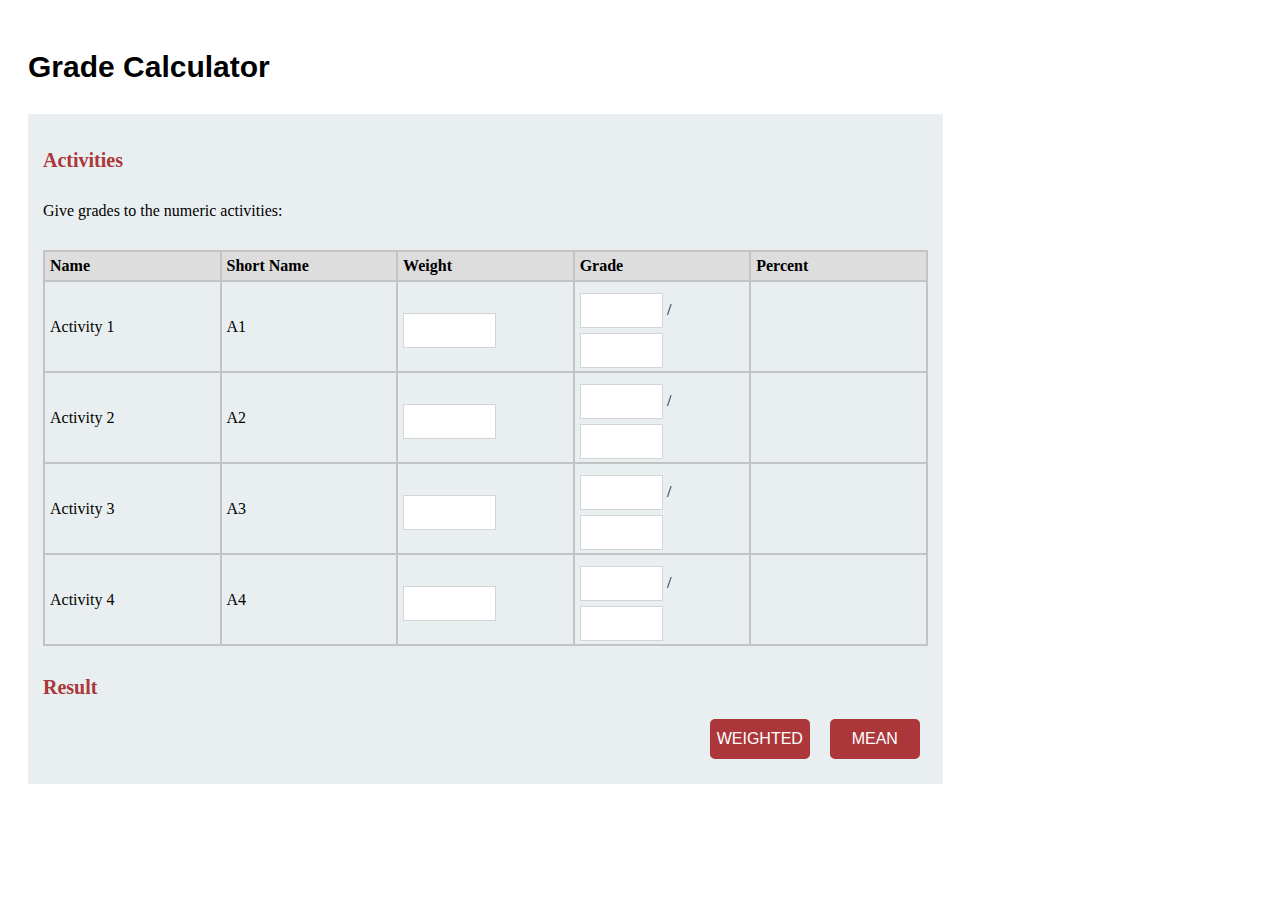
<file: public/index.html>
<html lang="en">
<head>
  <meta charset="UTF-8">
  <meta name="viewport" content="width=device-width, initial-scale=1.0">
  <link rel="stylesheet" href="calculator.css">
</head>
<body>
  <p class="grade-calculator-text">Grade Calculator</p>
  <div>
      <p class="activities-text">Activities</p>
      <p class="instruction-text">Give grades to the numeric activities:</p>

      <table class="calc-table" id="table">
        <tr>
          <th>Name</th>
          <th>Short Name</th>
          <th>Weight</th>
          <th>Grade</th>
          <th>Percent</th>
        </tr>
        <tr>
          <td>Activity 1</td>
          <td>A1</td>
          <td>
            <form>
              <input type="text" class="weight-input" id="weight1">
            </form>
          </td>
          <td>
            <form>
              <input type="text" class="grade-input" id="grade1" name="grade">
              /
              <input type="text" class="grade-input" id="total1" name="total">
            </form>
          </td>
          <td id="percent1"></td>
        </tr>
        <tr>
          <td>Activity 2</td>
          <td>A2</td>
          <td>
            <form>
              <input type="text" class="weight-input" id="weight2">
            </form>
          </td>
          <td>
            <form>
              <input type="text" class="grade-input" id="grade2" name="grade">
              /
              <input type="text" class="grade-input" id="total2" name="total">
            </form>
          </td>
          <td id="percent2"></td>
        </tr>
        <tr>
          <td>Activity 3</td>
          <td>A3</td>
          <td>
            <form>
              <input type="text" class="weight-input" id="weight3">
            </form>
          </td>
          <td>
            <form>
              <input type="text" class="grade-input" id="grade3">
              /
              <input type="text" class="grade-input" id="total3">
            </form>
          </td>
          <td id="percent3"></td>
        </tr>
        <tr>
          <td>Activity 4</td>
          <td>A4</td>
          <td>
            <form>
              <input type="text" class="weight-input" id="weight4">
            </form>
          </td>
          <td>
            <form>
              <input type="text" class="grade-input" id="grade4">
              /
              <input type="text" class="grade-input" id="total4">
            </form>
          </td>
          <td id="percent4"></td>
        </tr>
      </table>

      <p class="result-text">Result</p>
      <p class="mean-text" id="mean"></p>

      <div class="container">
        <button class="button-mean" onclick="mean()">
          MEAN
        </button>

        <button class="button-weighted" onclick="weight()">
          WEIGHTED
        </button>
      </div>
  </div>
</body>
<script src="calculator.js"></script>
</html>
</file>
<file: public/calculator.css>
div {
  background-color: #e9eff1;
  width: 70%;
  padding: 15px;
  padding-bottom: 25px;
  margin-left: 20px;
  margin-bottom: 30px;
}

.calc-table {
  width: 100%;
}

.calc-table, th, td {
  border: 2px solid #c3c3c3;
  border-collapse: collapse;
  table-layout: fixed;
}

.grade-calculator-text {
  font-family: Arial;
  font-size: 30px;
  font-weight: 550;
  margin-top: 50px;
  margin-left: 20px;
}

.activities-text {
  margin-bottom: 30px;
  color: #AB373B;
  font-size: 20px;
  font-weight: 900;
}

.instruction-text {
  margin-bottom: 30px;
}

.result-text {
  color: #AB373B;
  font-size: 20px;
  font-weight: 900;
  margin-top: 30px;
}

th {
  background-color: #dddddd;
  text-align: left;
  padding: 5px;
  font-weight: 900;
}

td {
  height: 50px;
  background-color: #e9eff1;
  padding-bottom: 0px;
  padding-left: 5px;
  font-weight: 500;
}

form {
  width: 55%;
  padding-top: 5px;
  padding-bottom: 3px;
  margin-bottom: 0px;
}

input {
  width: 90%;
  height: 35px;
  margin-top: 5px;
  border: 1.5px solid;
  border-color: #d4d5d6;
}

.weight-input {
  width: 100%;
}

button {
  background-color: #AB373B;
  border: #AB373B;
  border-radius: 5px;
  color: white;
  width: 90px;
  height: 40px;
  cursor: pointer;
  font-weight: 500;
  font-size: 16px;
}

.container {
  width: 100%;
  padding: 0px;
  margin: 0px;
  display: flex;
  flex-direction: row-reverse;
}

.button-mean {
  margin-left: 20px;
  margin-right: 8px;
}

.button-weighted {
  width: 100px;
}

.button-clearAll {
  margin-right: 20px;
}

::placeholder {
  font-size: 12px;
  text-align: center;
}
</file>
